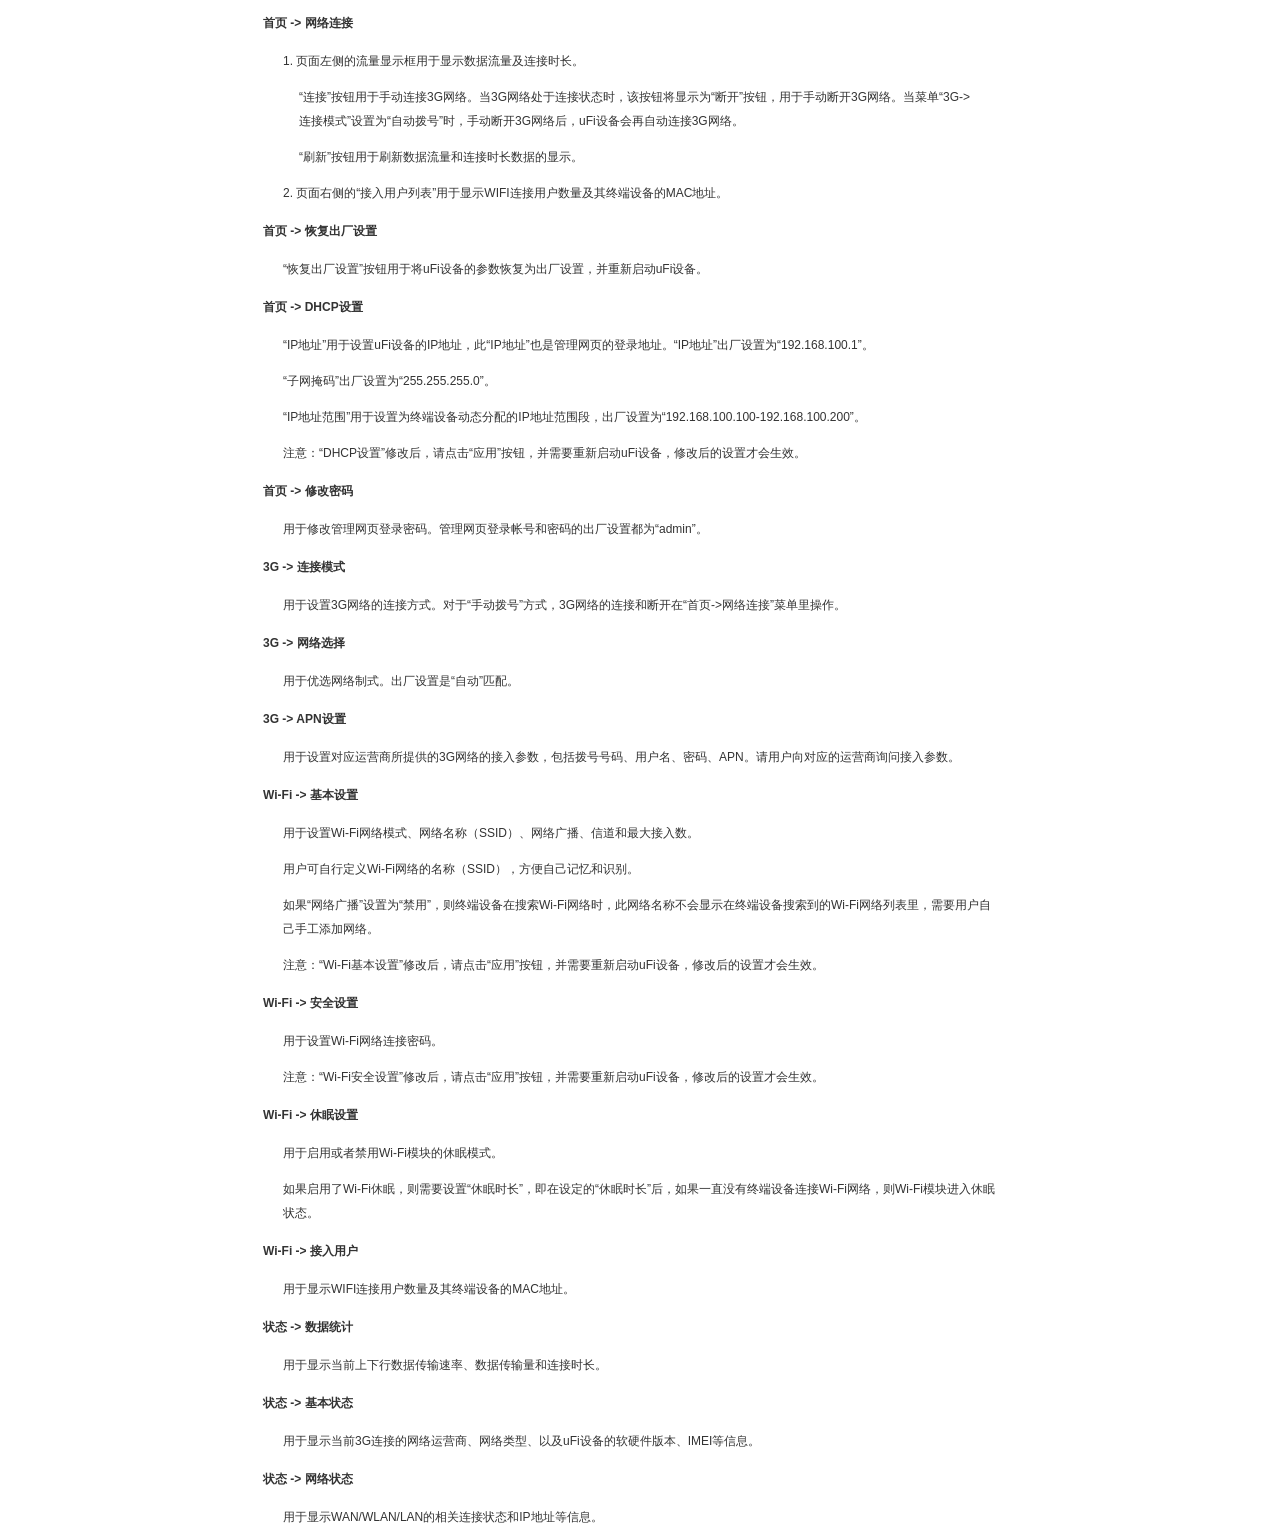
<file: research/webui_dump/help_cn.html>
<!DOCTYPE html>
<html> 
<head> 
    <meta charset="utf-8"> 
    <title>4G Router</title>
    <link rel="stylesheet" href="res/css/main.css">
    <style>
        h3 {font-weight:700;line-height:40px;}
        p {line-height:24px;padding:6px 20px;}
    </style>
</head> 
<body> 
<div class="wrap">
	<table>
    <tr><td>
      <h3>首页  ->  网络连接</h3>
<p>1.	页面左侧的流量显示框用于显示数据流量及连接时长。</p>
<p style="padding:6px 36px;">“连接”按钮用于手动连接3G网络。当3G网络处于连接状态时，该按钮将显示为“断开”按钮，用于手动断开3G网络。当菜单“3G->连接模式”设置为“自动拨号”时，手动断开3G网络后，uFi设备会再自动连接3G网络。</p>
<p style="padding:6px 36px;">“刷新”按钮用于刷新数据流量和连接时长数据的显示。</p>
<p>2.	页面右侧的“接入用户列表”用于显示WIFI连接用户数量及其终端设备的MAC地址。</p>
 <h3>首页  ->  恢复出厂设置</h3>
<p>“恢复出厂设置”按钮用于将uFi设备的参数恢复为出厂设置，并重新启动uFi设备。</p>
 <h3>首页  ->  DHCP设置</h3>
<p>“IP地址”用于设置uFi设备的IP地址，此“IP地址”也是管理网页的登录地址。“IP地址”出厂设置为“192.168.100.1”。</p>
<p>“子网掩码”出厂设置为“255.255.255.0”。</p>
<p>“IP地址范围”用于设置为终端设备动态分配的IP地址范围段，出厂设置为“192.168.100.100-192.168.100.200”。</p>
<p>注意：“DHCP设置”修改后，请点击“应用”按钮，并需要重新启动uFi设备，修改后的设置才会生效。</p>
 <h3>首页  ->  修改密码</h3>
<p>用于修改管理网页登录密码。管理网页登录帐号和密码的出厂设置都为“admin”。</p>
 <h3>3G  ->  连接模式</h3>
<p>用于设置3G网络的连接方式。对于“手动拨号”方式，3G网络的连接和断开在“首页->网络连接”菜单里操作。</p>
 <h3>3G  ->  网络选择</h3>
<p>用于优选网络制式。出厂设置是“自动”匹配。</p>
 <h3>3G  ->  APN设置</h3>
<p>用于设置对应运营商所提供的3G网络的接入参数，包括拨号号码、用户名、密码、APN。请用户向对应的运营商询问接入参数。</p>
 <h3>Wi-Fi  ->  基本设置</h3>
<p>用于设置Wi-Fi网络模式、网络名称（SSID）、网络广播、信道和最大接入数。</p>
<p>用户可自行定义Wi-Fi网络的名称（SSID），方便自己记忆和识别。</p>
<p>如果“网络广播”设置为“禁用”，则终端设备在搜索Wi-Fi网络时，此网络名称不会显示在终端设备搜索到的Wi-Fi网络列表里，需要用户自己手工添加网络。</p>
<p>注意：“Wi-Fi基本设置”修改后，请点击“应用”按钮，并需要重新启动uFi设备，修改后的设置才会生效。</p>
 <h3>Wi-Fi  ->  安全设置</h3>
<p>用于设置Wi-Fi网络连接密码。</p>
<p>注意：“Wi-Fi安全设置”修改后，请点击“应用”按钮，并需要重新启动uFi设备，修改后的设置才会生效。</p>
 <h3>Wi-Fi  ->  休眠设置</h3>
<p>用于启用或者禁用Wi-Fi模块的休眠模式。</p>
<p>如果启用了Wi-Fi休眠，则需要设置“休眠时长”，即在设定的“休眠时长”后，如果一直没有终端设备连接Wi-Fi网络，则Wi-Fi模块进入休眠状态。</p>
 <h3>Wi-Fi  ->  接入用户</h3>
<p>用于显示WIFI连接用户数量及其终端设备的MAC地址。</p>
 <h3>状态  ->  数据统计</h3>
<p>用于显示当前上下行数据传输速率、数据传输量和连接时长。</p>
 <h3>状态  ->  基本状态</h3>
<p>用于显示当前3G连接的网络运营商、网络类型、以及uFi设备的软硬件版本、IMEI等信息。</p>
 <h3>状态  ->  网络状态</h3>
<p>用于显示WAN/WLAN/LAN的相关连接状态和IP地址等信息。</p>

	</td></tr>
	</table>
</div>
<script src="res/js/jquery.js"></script>
<script>
$(function() {
	parent.setHeight();
});
</script>
</body>
</html>
</file>
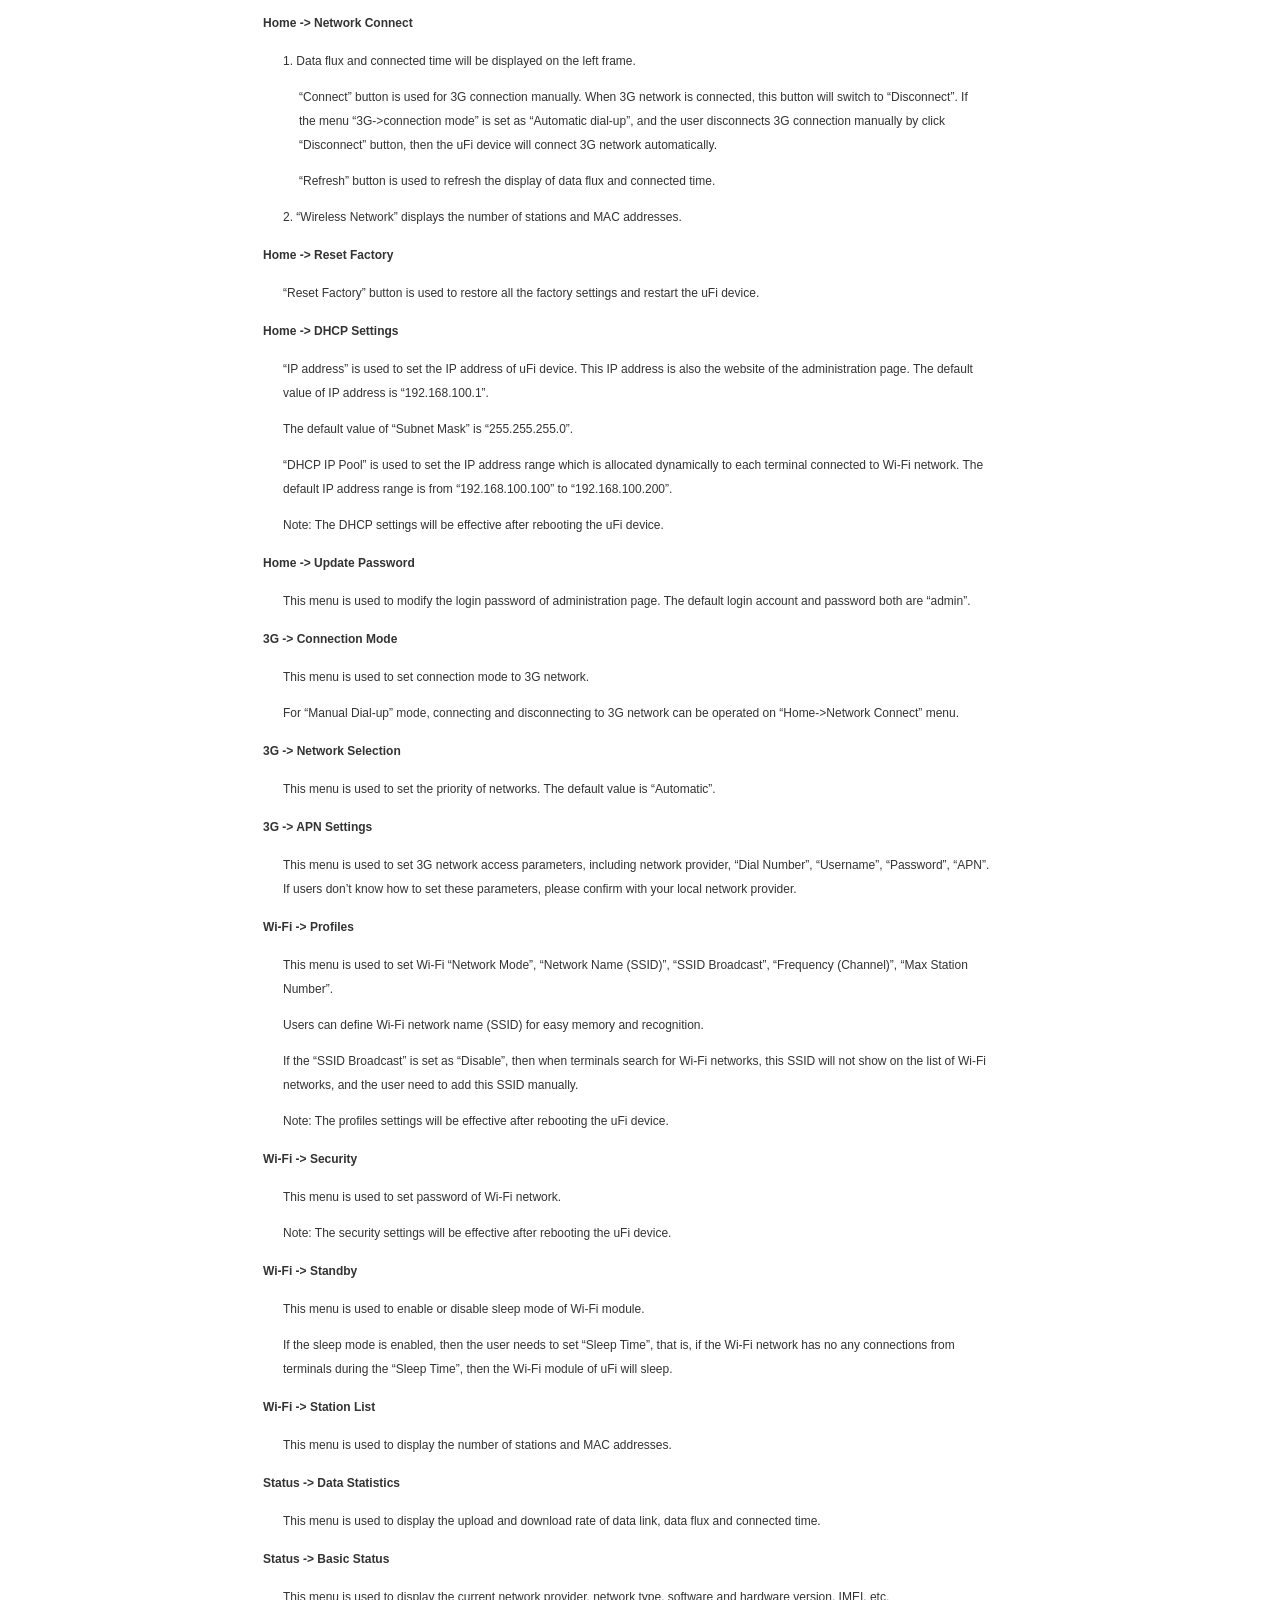
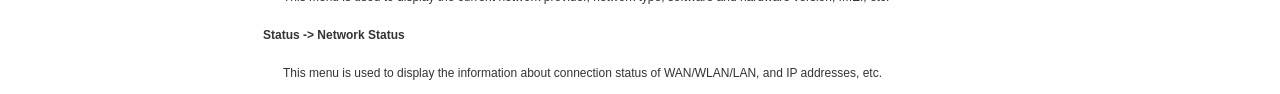
<file: research/webui_dump/help_en.html>
<!DOCTYPE html>
<html> 
<head> 
    <meta charset="utf-8"> 
    <title>4G Router</title>
    <link rel="stylesheet" href="res/css/main.css">
    <style>
        h3 {font-weight:700;line-height:40px;}
        p {line-height:24px;padding:6px 20px;}
    </style>
</head> 
<body> 
<div class="wrap">
	<table>
	<tr><td>
	<h3>Home  ->  Network Connect</h3>
<p>1.	Data flux and connected time will be displayed on the left frame. </p>
<p style="padding:6px 36px;">“Connect” button is used for 3G connection manually. When 3G network is connected, this button will switch to “Disconnect”. If the menu “3G->connection mode” is set as “Automatic dial-up”, and the user disconnects 3G connection manually by click “Disconnect” button, then the uFi device will connect 3G network automatically.</p>
<p style="padding:6px 36px;">“Refresh” button is used to refresh the display of data flux and connected time. </p>
<p>2.	“Wireless Network” displays the number of stations and MAC addresses.</p>
<h3>Home  ->  Reset Factory</h3>
<p>“Reset Factory” button is used to restore all the factory settings and restart the uFi device.</p>
<h3>Home  ->  DHCP Settings</h3>
<p>“IP address” is used to set the IP address of uFi device. This IP address is also the website of the administration page. The default value of IP address is “192.168.100.1”.</p>
<p>The default value of “Subnet Mask” is “255.255.255.0”.</p>
<p>“DHCP IP Pool” is used to set the IP address range which is allocated dynamically to each terminal connected to Wi-Fi network. The default IP address range is from “192.168.100.100” to “192.168.100.200”.</p>
<p>Note: The DHCP settings will be effective after rebooting the uFi device.</p>
<h3>Home  ->  Update Password</h3>
<p>This menu is used to modify the login password of administration page. The default login account and password both are “admin”.</p>
<h3>3G  ->  Connection Mode</h3>
<p>This menu is used to set connection mode to 3G network.</p>
<p>For “Manual Dial-up” mode, connecting and disconnecting to 3G network can be operated on “Home->Network Connect” menu.</p>
<h3>3G  ->  Network Selection</h3>
<p>This menu is used to set the priority of networks. The default value is “Automatic”.</p>
<h3>3G  ->  APN Settings</h3>
<p>This menu is used to set 3G network access parameters, including network provider, “Dial Number”, “Username”, “Password”, “APN”. If users don’t know how to set these parameters, please confirm with your local network provider.</p>
<h3>Wi-Fi  ->  Profiles</h3>
<p>This menu is used to set Wi-Fi “Network Mode”, “Network Name (SSID)”, “SSID Broadcast”, “Frequency (Channel)”, “Max Station Number”.</p>
<p>Users can define Wi-Fi network name (SSID) for easy memory and recognition.
<p>If the “SSID Broadcast” is set as “Disable”, then when terminals search for Wi-Fi networks, this SSID will not show on the list of Wi-Fi networks, and the user need to add this SSID manually.</p>
<p>Note: The profiles settings will be effective after rebooting the uFi device.</p>
<h3>Wi-Fi  ->  Security</h3>
<p>This menu is used to set password of Wi-Fi network.</p>
<p>Note: The security settings will be effective after rebooting the uFi device.</p>
<h3>Wi-Fi  ->  Standby</h3>
<p>This menu is used to enable or disable sleep mode of Wi-Fi module.</p>
<p>If the sleep mode is enabled, then the user needs to set “Sleep Time”, that is, if the Wi-Fi network has no any connections from terminals during the “Sleep Time”, then the Wi-Fi module of uFi will sleep.</p>
<h3>Wi-Fi  ->  Station List</h3>
<p>This menu is used to display the number of stations and MAC addresses.</p>
<h3>Status  ->  Data Statistics</h3>
<p>This menu is used to display the upload and download rate of data link, data flux and connected time.</p>
<h3>Status  ->  Basic Status</h3>
<p>This menu is used to display the current network provider, network type, software and hardware version, IMEI, etc.</p>
<h3>Status  ->  Network Status</h3>
<p>This menu is used to display the information about connection status of WAN/WLAN/LAN, and IP addresses, etc.</p>
	</td></tr>
	</table>
</div>
<script src="res/js/jquery.js"></script>
<script>
$(function() {
	parent.setHeight();
});
</script>
</body>
</html>
</file>
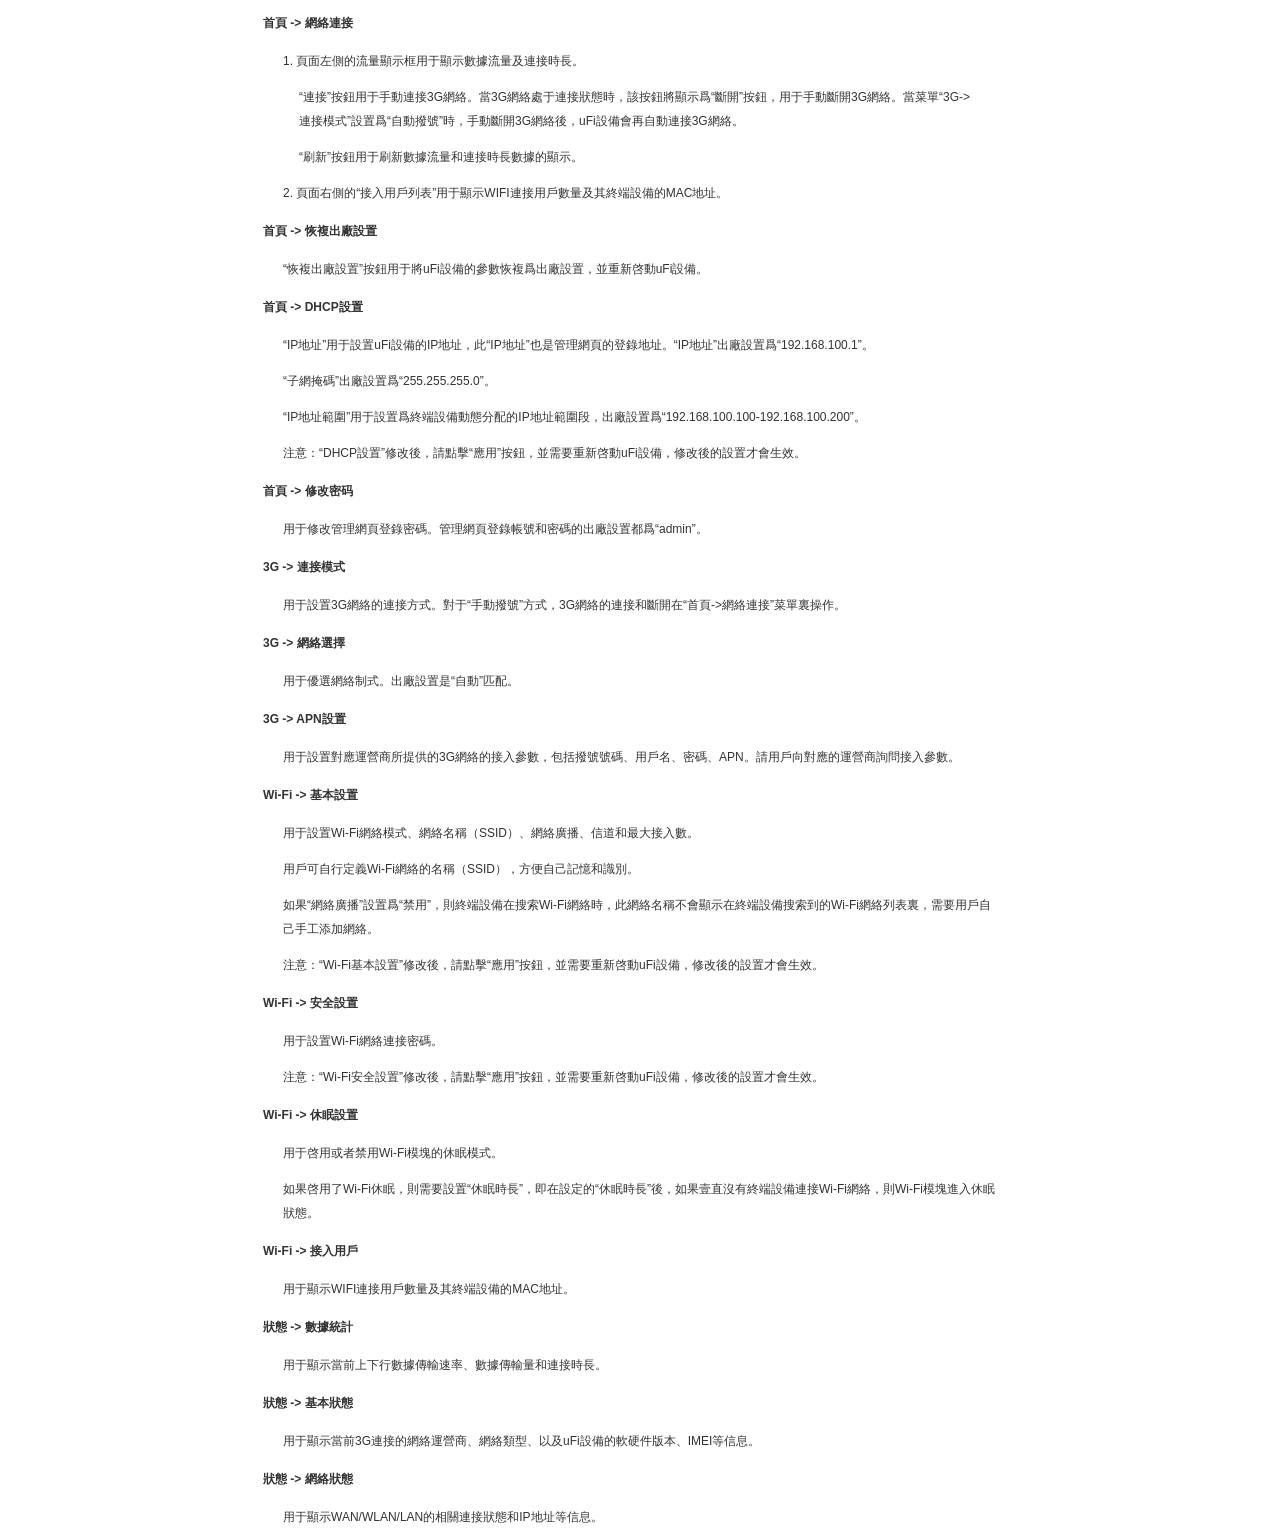
<file: research/webui_dump/help_tw.html>
<!DOCTYPE html>
<html> 
<head> 
    <meta charset="utf-8"> 
    <title>4G Router</title>
    <link rel="stylesheet" href="res/css/main.css">
    <style>
        h3 {font-weight:700;line-height:40px;}
        p {line-height:24px;padding:6px 20px;}
    </style>
</head> 
<body> 
<div class="wrap">
    <table>
    <tr><td>
      <h3>首頁  ->  網絡連接</h3>
<p>1.   頁面左側的流量顯示框用于顯示數據流量及連接時長。</p>
<p style="padding:6px 36px;">“連接”按鈕用于手動連接3G網絡。當3G網絡處于連接狀態時，該按鈕將顯示爲“斷開”按鈕，用于手動斷開3G網絡。當菜單“3G->連接模式”設置爲“自動撥號”時，手動斷開3G網絡後，uFi設備會再自動連接3G網絡。</p>
<p style="padding:6px 36px;">“刷新”按鈕用于刷新數據流量和連接時長數據的顯示。</p>
<p>2.   頁面右側的“接入用戶列表”用于顯示WIFI連接用戶數量及其終端設備的MAC地址。</p>
 <h3>首頁  ->  恢複出廠設置</h3>
<p>“恢複出廠設置”按鈕用于將uFi設備的參數恢複爲出廠設置，並重新啓動uFi設備。</p>
 <h3>首頁  ->  DHCP設置</h3>
<p>“IP地址”用于設置uFi設備的IP地址，此“IP地址”也是管理網頁的登錄地址。“IP地址”出廠設置爲“192.168.100.1”。</p>
<p>“子網掩碼”出廠設置爲“255.255.255.0”。</p>
<p>“IP地址範圍”用于設置爲終端設備動態分配的IP地址範圍段，出廠設置爲“192.168.100.100-192.168.100.200”。</p>
<p>注意：“DHCP設置”修改後，請點擊“應用”按鈕，並需要重新啓動uFi設備，修改後的設置才會生效。</p>
 <h3>首頁  ->  修改密码</h3>
<p>用于修改管理網頁登錄密碼。管理網頁登錄帳號和密碼的出廠設置都爲“admin”。</p>
 <h3>3G  ->  連接模式</h3>
<p>用于設置3G網絡的連接方式。對于“手動撥號”方式，3G網絡的連接和斷開在“首頁->網絡連接”菜單裏操作。</p>
 <h3>3G  ->  網絡選擇</h3>
<p>用于優選網絡制式。出廠設置是“自動”匹配。</p>
 <h3>3G  ->  APN設置</h3>
<p>用于設置對應運營商所提供的3G網絡的接入參數，包括撥號號碼、用戶名、密碼、APN。請用戶向對應的運營商詢問接入參數。</p>
 <h3>Wi-Fi  ->  基本設置</h3>
<p>用于設置Wi-Fi網絡模式、網絡名稱（SSID）、網絡廣播、信道和最大接入數。</p>
<p>用戶可自行定義Wi-Fi網絡的名稱（SSID），方便自己記憶和識別。</p>
<p>如果“網絡廣播”設置爲“禁用”，則終端設備在搜索Wi-Fi網絡時，此網絡名稱不會顯示在終端設備搜索到的Wi-Fi網絡列表裏，需要用戶自己手工添加網絡。</p>
<p>注意：“Wi-Fi基本設置”修改後，請點擊“應用”按鈕，並需要重新啓動uFi設備，修改後的設置才會生效。</p>
 <h3>Wi-Fi  ->  安全設置</h3>
<p>用于設置Wi-Fi網絡連接密碼。</p>
<p>注意：“Wi-Fi安全設置”修改後，請點擊“應用”按鈕，並需要重新啓動uFi設備，修改後的設置才會生效。</p>
 <h3>Wi-Fi  ->  休眠設置</h3>
<p>用于啓用或者禁用Wi-Fi模塊的休眠模式。</p>
<p>如果啓用了Wi-Fi休眠，則需要設置“休眠時長”，即在設定的“休眠時長”後，如果壹直沒有終端設備連接Wi-Fi網絡，則Wi-Fi模塊進入休眠狀態。</p>
 <h3>Wi-Fi  ->  接入用戶</h3>
<p>用于顯示WIFI連接用戶數量及其終端設備的MAC地址。</p>
 <h3>狀態  ->  數據統計</h3>
<p>用于顯示當前上下行數據傳輸速率、數據傳輸量和連接時長。</p>
 <h3>狀態  ->  基本狀態</h3>
<p>用于顯示當前3G連接的網絡運營商、網絡類型、以及uFi設備的軟硬件版本、IMEI等信息。</p>
 <h3>狀態  ->  網絡狀態</h3>
<p>用于顯示WAN/WLAN/LAN的相關連接狀態和IP地址等信息。</p>

    </td></tr>
    </table>
</div>
<script src="res/js/jquery.js"></script>
<script>
$(function() {
    parent.setHeight();
});
</script>
</body>
</html>
</file>
<file: research/webui_dump/res/css/main.css>
@charset "utf-8";
html,body,div,span,object,iframe,h1,h2,h3,h4,h5,h6,p,blockquote,pre,a,abbr,address,del,img,ins,q,
em,strong,dfn,code,samp,kbd,var,cite,
small,sub,sup,b,i,dl,dt,dd,ol,ul,li,fieldset,form,label,legend,table,caption,tbody,tfoot,thead,tr,th,td
{margin:0;padding:0;border:0;font-size:100%;font:inherit;vertical-align:baseline;}
body                        {line-height:1;_behavior:url(res/htc/csshover3.htc);/*ie6 hack*/}
ol,ul                       {list-style:none;}
table                       {border-collapse:collapse;border-spacing:0;}

input,label,select          {vertical-align:middle;font-size:12px;}
textarea,select             {overflow:auto;border:1px solid #ccc;}
input.checkbox,input.radio    {border:0;height:13px;width:13px;margin:2px;outline:0;}
label                       {cursor:pointer;}

body        {font:12px/18px Tahoma,Helvetica,Arial,sans-serif;background:#fff;color:#333;}
a           {text-decoration:none;color:#0093DD;}
a:hover     {text-decoration:underline;color:#000;}
a.active    {font-weight:700;}

.wrap 		{margin:0 auto;width:760px;height:auto;background:#fff;}

table       {width:100%;border:0;border-collapse:collapse;border-spacing:0;background:#fff;text-align:left;}
th,td       {padding:3px;height:18px;line-height:18px;}
th          {background:#fff;font-weight:700;}
table.list th, table.list td {border:1px #ccc solid;}

th.title	 {padding-left:8px;height:19px;background:url(../img/title_bg.png);}

input[type=checkbox],input[type=radio] {border:0;margin:2px 4px 2px 0;height:13px;width:13px;}      
/* input               {height:18px;line-height:18px;} */

.input	{width:156px;padding:2px;}
.btn	{text-align:center;outline:0;margin:5px;cursor:pointer;border:0;height:28px;padding-bottom:3px;background:url(../img/btn.png) no-repeat;font-size:12px;}
.btn	{width:96px; background-position:0 0;}
.l2		{width:116px; background-position:0 -56px;}

.btn:hover {background-position:0 -28px;}
.l2:hover {width:116px; background-position:0 -84px;}

div.droplist 			{vertical-align:top;display:inline-block;*display:inline;*zoom:1;border:1px #ccc solid;position:relative;cursor:pointer;width:160px;height:22px;font-weight:normal;}
div.droplist p 		{height:22px;line-height:22px;padding:0 5px;background:#fff url(../img/arrdown.gif) no-repeat center right;}
div.droplist ul 		{position:absolute;top:22px;left:-1px;display:none;width:100%;border:solid 1px #ccc;background:#fff;z-index:2;}
div.droplist ul li		{height:22px;line-height:22px;padding:1px 5px;background:#fff;color:#333;}
div.droplist ul li:hover, div.droplist ul li.active {background:#eee;}
</file>
